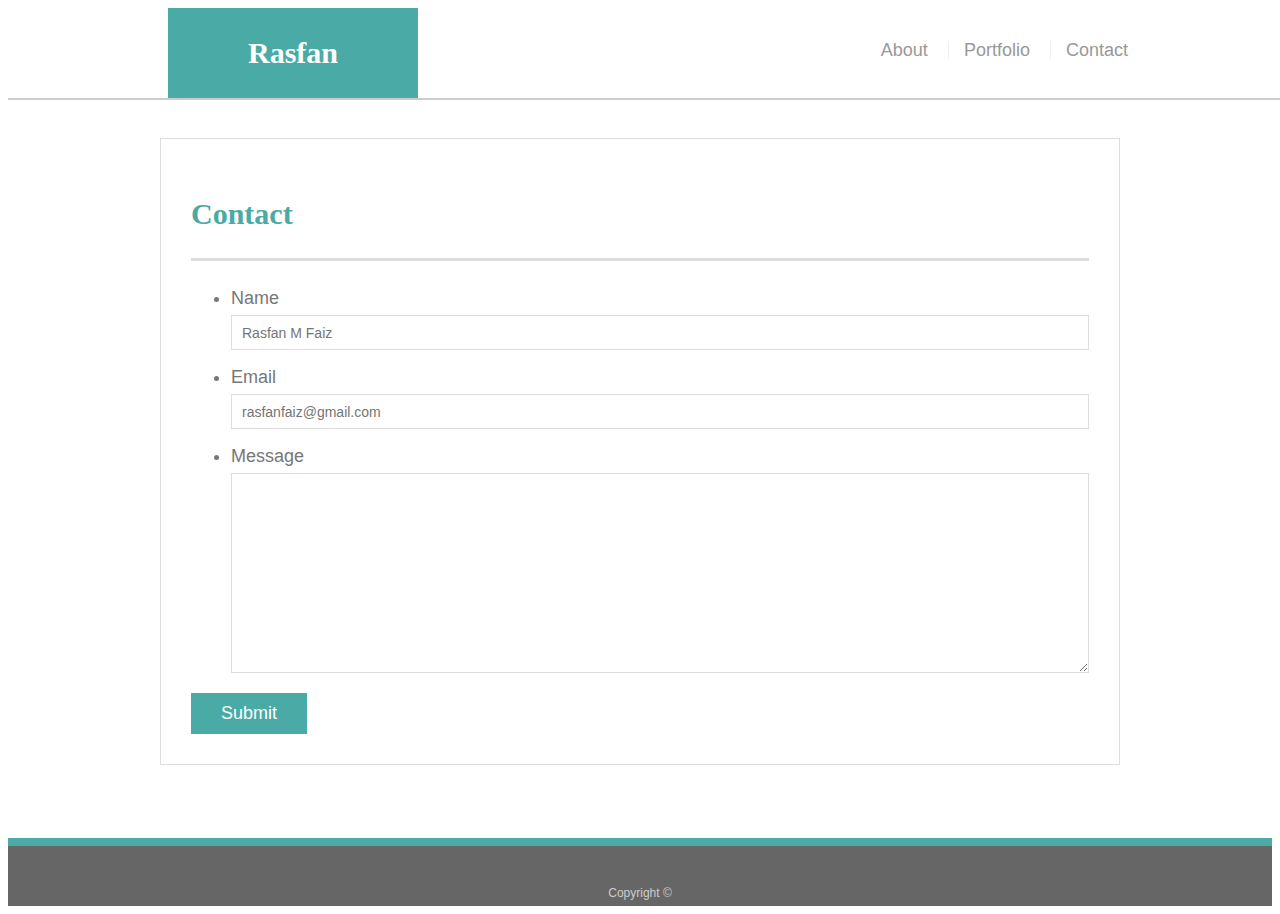
<file: contact.html>
<!doctype html>
<html lang="en-us">

<head>
  <meta charset="UTF-8">
  <meta name="viewport" content="width=device-width, initial-scale=1.0">

  <title>Contact | Rasfan</title>
  <link rel="stylesheet" type="text/css" href="assets/css/style.css">
</head>

<body>

  <header id="masthead">
    <div class="container">
      <a href="index.html" id="logo">Rasfan</a>
      <nav>
        <a href="index.html">About</a>
        <a href="portfolio.html">Portfolio</a>
        <a href="contact.html">Contact</a>
      </nav>
    </div>
  </header>

  <div id="main-container" class="container">
    <section class="main-section">
      <h1>Contact</h1>

      <form id="contact-form">
        <ul>
          <li>
            <label for="name">Name</label>
            <input type="text" id="name" name="name" placeholder="Rasfan M Faiz" required="required">
          </li>
          <li>
            <label for="email">Email</label>
            <input type="email" id="email" name="email" placeholder="rasfanfaiz@gmail.com" required="required">
          </li>
          <li>
            <label for="message">Message</label>
            <textarea id="message" name="message" required="required"></textarea>
          </li>
        </ul>
        <input type="submit">
      </form>

    </section>

  </div>

  <footer>
    <div class="container">
      Copyright &copy; 
    </div>
  </footer>
</body>

</html>
</file>
<file: assets/css/style.css>
body {
  font-family: Arial, "Helvetica Neue", Helvetica, sans-serif;
  font-size: 18px;
  line-height: 34px;
  color: #777777;
  background: url("https://raw.githubusercontent.com/MFRasfan/Basic-Portfolio/master/assets/images/white-waves.png");
}

* {
  box-sizing: border-box;
}

/* general */

.container {
  width: 100%;
  max-width: 960px;
  margin: 0 auto;
  clear: both;
}

h1,
h2,
h3,
p {
  margin-bottom: 20px;
}

p:last-child {
  margin-bottom: 0;
}

h1,
h2,
h3 {
  font-family: Georgia, Times, "Times New Roman", serif;
  font-weight: 700;
  color: #4aaaa5;
}

h1 {
  padding-bottom: 20px;
  font-size: 30px;
  line-height: 49px;
  border-bottom: 3px solid #dddddd;
}

h2,
h3 {
  font-size: 22px;
}

/* header */

#masthead {
  position: fixed;
  z-index: 99;
  width: 100%;
  margin: 0 0 30px;
  overflow: auto;
  color: #ffffff;
  background: #ffffff;
  border-bottom: 2px solid #cccccc;
}

#logo {
  float: left;
  width: 250px;
  height: 90px;
  font-family: Georgia, Times, "Times New Roman", serif;
  font-size: 30px;
  font-weight: 700;
  line-height: 90px;
  color: #ffffff;
  text-align: center;
  text-decoration: none;
  background: #4aaaa5;
}

nav {
  float: right;
  margin-top: 25px;
}

nav a {
  display: inline-block;
  padding-left: 15px;
  margin-left: 15px;
  line-height: 18px;
  color: #999;
  text-decoration: none;
  border-left: 1px solid #efefef;
}

nav a:first-child {
  border-left: 0 none;
}

/* footer */

footer {
  padding: 30px 0;
  clear: both;
  font-size: 12px;
  color: #ffffff;
  color: #cccccc;
  text-align: center;
  background: #666666;
  border-top: 8px solid #4aaaa5;
  height: 50px;
}

h3, h2 {
  padding-bottom: 20px;
  margin-bottom: 15px;
  line-height: 22px;
  border-bottom: 2px solid #eeeeee;
}

/* main */

#main-container {
  padding-top: 130px;
  min-height: calc(100vh - 70px);
}

.main-section {
  float: left;
  width: 100%;
  max-width: 960px;
  padding: 30px;
  margin: 0 0 40px;
  background: #ffffff;
  border: 1px solid #dddddd;
}

/* portfolio page */

.work {
  position: relative;
  float: left;
  width: 274px;
  margin: 20px 0 25px;
  overflow: auto;
}

.work:nth-child(even) {
  margin-right: 40px;
}

.work img {
  width: 100%;
  border: 0 none;
  opacity: 0.8;
}

.work h3 {
  position: absolute;
  bottom: 20px;
  width: 100%;
  padding: 15px;
  margin-bottom: 0;
  font-weight: 300;
  line-height: 30px;
  color: #ffffff;
  text-align: center;
  background: #4aaaa5;
  border-bottom: 0;
}

.auth-image {
  float: left;
  width: 200px;
  height: auto;
  margin-top: 10px;
  margin-right: 25px;
}

/* contact page */

#contact-form ul {
  margin-bottom: 20px;
}

#contact-form li {
  margin-bottom: 10px;
}

label,
input[type=text],
input[type=email],
textarea {
  display: block;
  width: 100%;
}

input[type=text],
input[type=email],
textarea {
  height: 35px;
  padding: 0 10px;
  font-size: 14px;
  border: 1px solid #dddddd;
}

textarea {
  height: 200px;
}

input[type=submit] {
  padding: 10px 30px;
  font-size: 18px;
  color: #ffffff;
  cursor: pointer;
  background: #4aaaa5;
  border: 0 none;
}
/* Width at 980px and below */
@media screen and (max-width: 980px) {
  body {
    background-color: #333;
  }

}

/* Width at 768px and below */
@media screen and (max-width: 768px) {
  body {
    background-color: #333;
  }


}

/* Width at 640px and below */
@media screen and (max-width: 640px) {
  body {
    background-color: #333;
  }

  #masthead {
    position: static;
    text-align: center;
  }
  
  #logo {
    width: 640px;
    text-align: center;
  }

}
</file>
